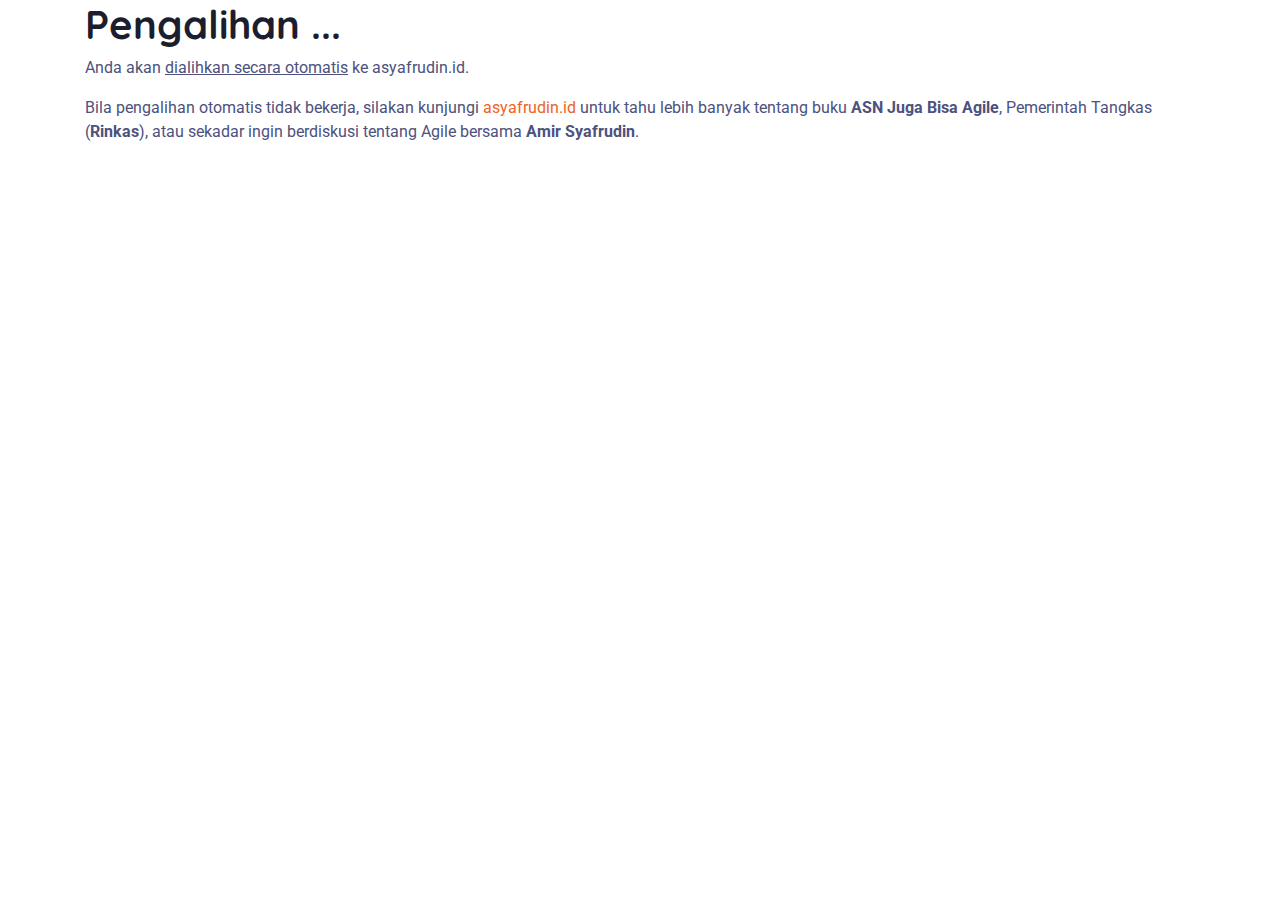
<file: index.html>
<!DOCTYPE HTML>
<html lang="en-US">
    <head>
        <!-- Meta -->
        <meta charset="UTF-8">
        <meta http-equiv="X-UA-Compatible" content="IE=edge">
        <meta name="viewport" content="width=device-width, initial-scale=1.0">
        <meta http-equiv="refresh" content="5; url=https://asyafrudin.id/">

        <!-- Fav. Icon -->
        <link rel="shortcut icon" href="favicon-32x32.png">

        <!-- Google Font -->
        <link href="https://fonts.googleapis.com/css?family=Quicksand:700|Roboto:400,400i,700&display=swap" rel="stylesheet">

        <!-- Theme CSS -->  
    	<link id="theme-style" rel="stylesheet" href="assets/css/theme.css">

        <title>ASN Agile dan Rinkas (Amir Syafrudin)</title>
    </head>
    <body>
	    <div class="container">
            <h1>Pengalihan ...</h1>
            <p>Anda akan <u>dialihkan secara otomatis</u> ke asyafrudin.id.</p>
            <p>Bila pengalihan otomatis tidak bekerja, silakan kunjungi <a href="https://asyafrudin.id/">asyafrudin.id</a> untuk tahu lebih banyak tentang buku <b>ASN Juga Bisa Agile</b>, Pemerintah Tangkas (<b>Rinkas</b>), atau sekadar ingin berdiskusi tentang Agile bersama <b>Amir Syafrudin</b>.</p>
	    </div><!--//container-->
    </body>
</html>
</file>
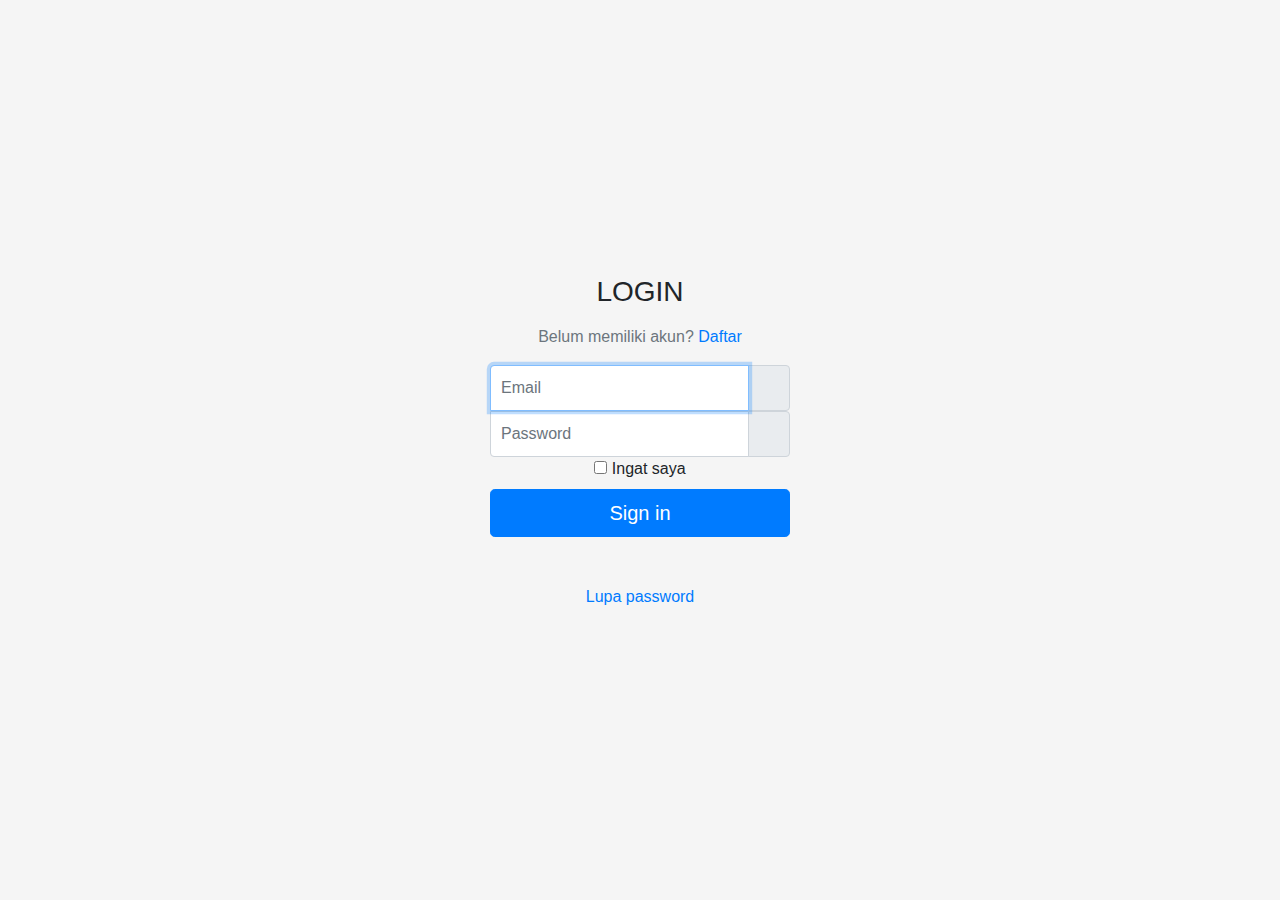
<file: baba-js-01/index.html>
<!doctype html>
<html lang="en">
  <head>
    <meta charset="utf-8">
    <meta name="viewport" content="width=device-width, initial-scale=1, shrink-to-fit=no">
    <meta name="description" content="">
    <meta name="author" content="Mark Otto, Jacob Thornton, and Bootstrap contributors">
    <meta name="generator" content="Jekyll v4.1.1">
    <title>Contoh Login - Latihan Babastudio</title>

    <link rel="canonical" href="https://getbootstrap.com/docs/4.5/examples/sign-in/">

    <!-- Bootstrap core CSS -->
    <link rel="stylesheet" href="https://stackpath.bootstrapcdn.com/bootstrap/4.5.2/css/bootstrap.min.css" integrity="sha384-JcKb8q3iqJ61gNV9KGb8thSsNjpSL0n8PARn9HuZOnIxN0hoP+VmmDGMN5t9UJ0Z" crossorigin="anonymous">
    
    <!-- Font Awesome CSS -->
    <link rel="stylesheet" href="https://use.fontawesome.com/releases/v5.7.0/css/all.css" integrity="sha384-lZN37f5QGtY3VHgisS14W3ExzMWZxybE1SJSEsQp9S+oqd12jhcu+A56Ebc1zFSJ" crossorigin="anonymous">

    <style>
      .bd-placeholder-img {
        font-size: 1.125rem;
        text-anchor: middle;
        -webkit-user-select: none;
        -moz-user-select: none;
        -ms-user-select: none;
        user-select: none;
      }

      @media (min-width: 768px) {
        .bd-placeholder-img-lg {
          font-size: 3.5rem;
        }
      }
    </style>
    <!-- Custom styles for this template -->
    <link href="signin.css" rel="stylesheet">
  </head>
  <body class="text-center">
    <form class="form-signin">
      <h1 class="h3 mb-3 font-weight-normal">LOGIN</h1>
      <p class="text-muted">Belum memiliki akun?
        <a href="#">Daftar</a>
      </p>
      <label for="inputEmail" class="sr-only">Email</label>
      <div class="input-group">
        <input type="email" id="inputEmail" class="form-control" placeholder="Email" required autofocus>
        <div class="input-group-append">
          <span class="input-group-text">
            <i class="fas fa-envelope"></i>
          </span>
        </div>
      </div>
      <label for="inputPassword" class="sr-only">Password</label>
      <div class="input-group">
        <input type="password" id="inputPassword" class="form-control" placeholder="Password" required>
        <div class="input-group-append">
          <span class="input-group-text icon-eye">
            <i class="fas fa-eye"></i>
          </span>
        </div>
      </div>
      <div class="checkbox">
        <label>
          <input type="checkbox" value="remember-me"> Ingat saya
        </label>
      </div>
      <button class="btn btn-lg btn-primary btn-block" type="submit">Sign in</button>
      <p class="mt-5 mb-3 text-muted"><a href="#">Lupa password</a></p>
    </form>
  <!-- Custom script for this page -->
  <script src="signin.js"></script>
</body>
</html>
</file>
<file: baba-js-01/signin.css>
html,
body {
  height: 100%;
}

body {
  display: -ms-flexbox;
  display: flex;
  -ms-flex-align: center;
  align-items: center;
  padding-top: 40px;
  padding-bottom: 40px;
  background-color: #f5f5f5;
}

.form-signin {
  width: 100%;
  max-width: 330px;
  padding: 15px;
  margin: auto;
}
.form-signin .checkbox {
  font-weight: 400;
}
.form-signin .form-control {
  position: relative;
  box-sizing: border-box;
  height: auto;
  padding: 10px;
  font-size: 16px;
}
.form-signin .form-control:focus {
  z-index: 2;
}
.form-signin input[type="email"] {
  /* margin-bottom: -1px; */
  border-bottom-right-radius: 0;
  border-bottom-left-radius: 0;
}
.form-signin input[type="password"] {
  /* margin-bottom: 10px; */
  border-top-left-radius: 0;
  border-top-right-radius: 0;
}

.form-signin .input-group-text {
  width: 42px;
}
</file>
